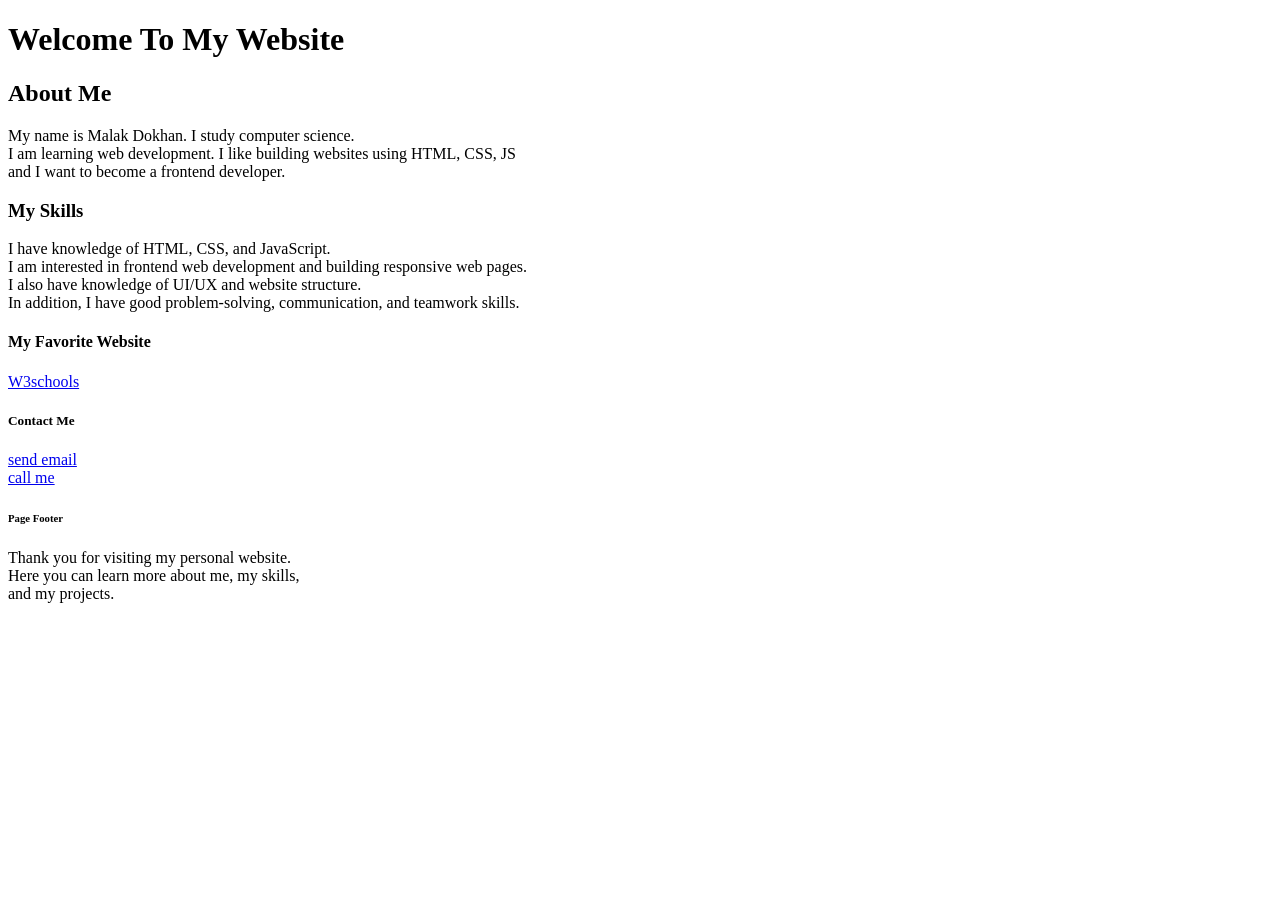
<file: index.html>
<!DOCTYPE html>
<html lang="en">
<head>
    <meta charset="UTF-8">
    <meta name="viewport" content="width=device-width, initial-scale=1.0">
    <title>Malak Dokhan</title>
</head>
<body>
 <h1>Welcome To My Website</h1>   
 <h2>About Me</h2>
 <p>My name is Malak Dokhan. I study computer science.<br>
     I am learning web development. I like building websites using HTML, CSS, JS<br>
      and I want to become a frontend developer.</p>
     <h3>My Skills</h3>
     <p>I have knowledge of HTML, CSS, and JavaScript.<br>
         I am interested in frontend web development and building responsive web pages.<br>
          I also have knowledge of UI/UX and website structure.
          <br> In addition, I have good problem-solving, communication, and teamwork skills.</p>
          <h4>My Favorite Website</h4>
         <p>
            <a href="https://www.w3schools.com/" target="_blank">W3schools</a>
         </p>
         <h5>Contact Me</h5>
         <p>
              <a href="mailto:malakdokhan21@gmail.com">send email</a> 
             <br> <a href="tel:+201027635574">call me</a>  
         </p>
         <h6>Page Footer</h6>
         <p>Thank you for visiting my personal website.<br>
             Here you can learn more about me, my skills,<br>
              and my projects.</p>
</body>
</html>
</file>
